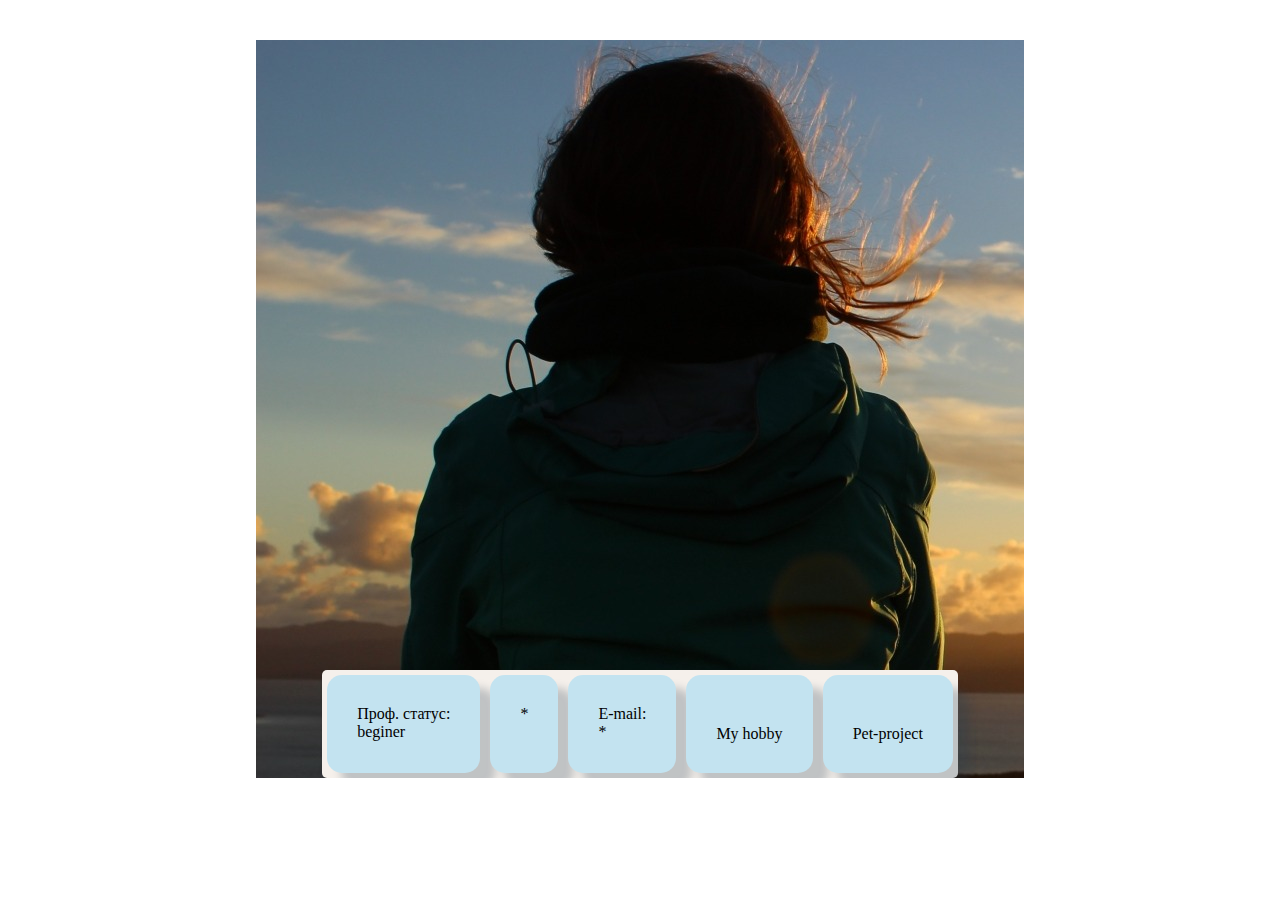
<file: index.html>
<!DOCTYPE html>
<html>
<head>
  <link href="style.css" rel="stylesheet">
</head>
<body>
  <div class="conteiner">
    <div class="picter"><h1></h1></div>
    <section class="inform">
      <div class="button_but but">Проф. статус:<br>beginer</div>
      <div class="button_but but">*</div>
      <div class="button_but but"> E-mail:<br> *</div>
      <div class="button_but">
 <div class="hobby">
      My hobby
        <ul class="list">
          <li class="item"><a linc="#" class="link" data-tooltip="*">
            <div class="icon icon1"></div>
          </a></li>
          <li class="item"><a linc="#" class="link" data-tooltip="*">
            <div class="icon icon2"></div>
          </a></li>
          <li class="item"><a linc="#" class="link" data-tooltip="*">
            <div class="icon icon3"></div>
          </a></li>
          <li class="item"><a linc="#" class="link" data-tooltip="*">
            <div class="icon icon4"></div>
          </a></li>
          <li class="item"><a linc="#" class="link" data-tooltip="*">
            <div class="icon icon1"></div>
          </a></li>
        </ul>
      </div>
      </div>
      <div class="button_but pet">
        <div class="hobby">
          Pet-project
        <ul class="list">
          <li><a linc="#" class="link" data-tooltip="*">
            <div class="icon icon5"></div>
          </a></li>
          <li><a href="petprogect/timer.html" class="link" data-tooltip="Timer">
            <div class="icon icon5"></div>
          </a></li>
        </ul>
        </div>
      </div>  
    </section>
  </div>
</body>
</html>
</file>
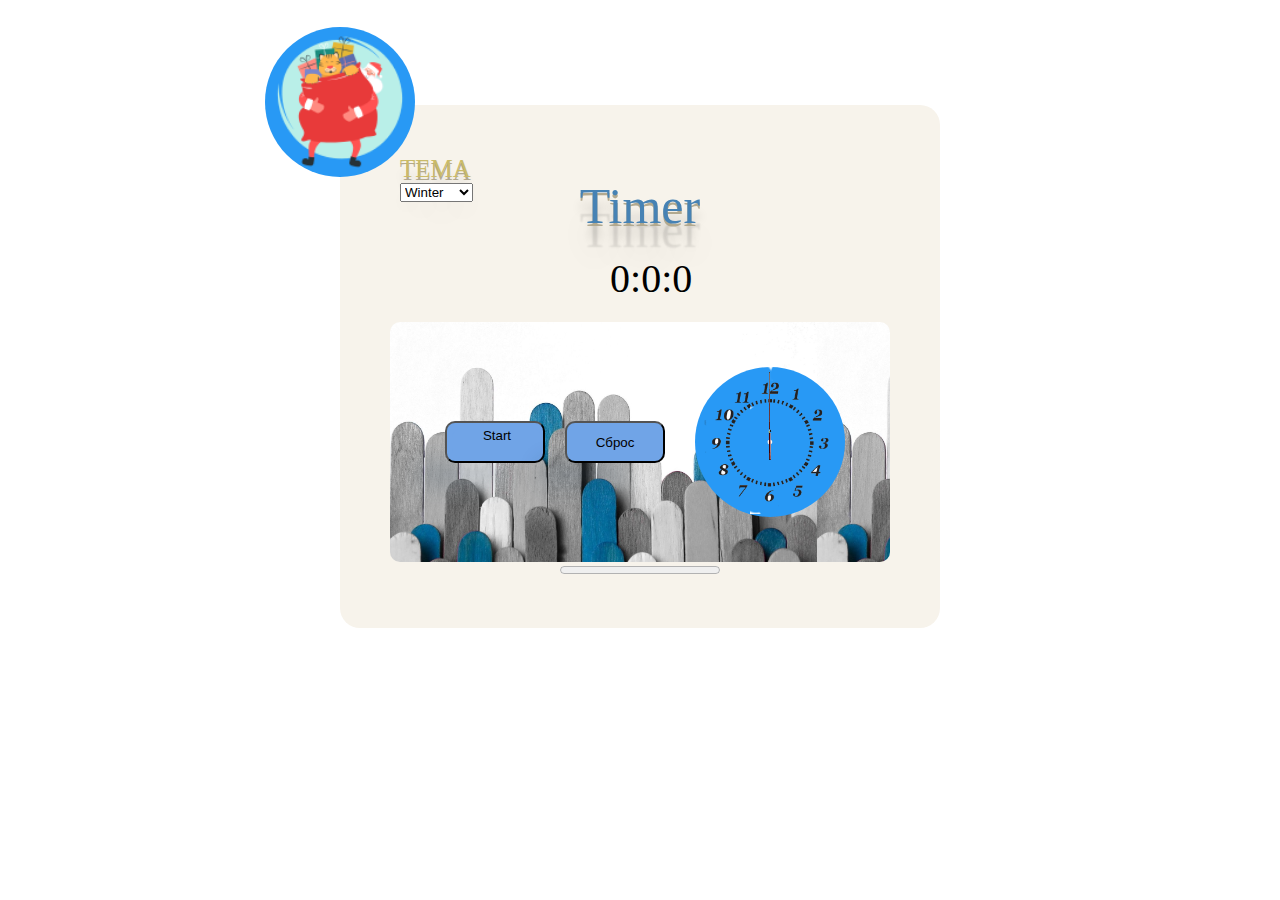
<file: petprogect/timer.html>
<!DOCTYPE html>
<html lang="ru">

<head>
    <link rel="stylesheet" href="style.css" />
</head>

<body>
    <div class="conteiner">
      
        <div class="two_column">  
            <div class="tema"><h2>TEMA</h2>
                <select name="select" class="son"> 
                    <option value="1" selected>Winter</option>
                    <option value="2" >Autumn</option>
                    <option value="3">Spring</option>
                    <option value="4">Summer</option>
                    </select> 
                </div>
            <div class="season"></div>
            <div><h1>Timer</h1></div>
            <div class="timer">
             
                <p class="p2_2">HOURE</p>
                <p>:</p>
                <p class="p2_1">Minute</p>
                <p>:</p>
                <p class="p2">Second</p>
              </div>  
                    <div class="two_row">
                        <div class="wrap">
                    <button class="c-btn1"  name="but">
                    <span class="sp1">Start</span>
                    <span class="sp2">Pause</span>
                </button></div>
                <button class="c-btn1 perv"  name="but">Сброс</button>
                <div class="clock2">
                    <img class="strelka" src="./image_pet/strelka.png" alt="1" />
                </div>
                </div>
            <p class="tim"></p>
<progress id="prog" value="0" max="60"></progress>
        </div>
    </div>
</body>
<script type="text/javascript" src="script.js"></script>
<script type="text/javascript" src="pict.js"></script>
</html>
</file>
<file: style.css>
*{
    margin: 0;
    margin-left: auto;
    margin-right: auto;
    margin-top: 20px;
}
.conteiner {
display: flex;
flex-direction:column;
background-color: rgb(226, 215, 211);
max-width: 60%;  
display: flex;
align-items: center;
align-content: center; 
justify-content: center; 
overflow: auto;
background-image: url(image/foto.jpg);
}
.picter{
    max-width: 100%;
    height: 600px;
}
.inform
{   max-width: 100%;
    display: flex;
    flex-direction:row;
    justify-content:space-around;
    background-color: rgb(245, 240, 235);
    flex-wrap:wrap-reverse;
    justify-content:space-evenly;
    border-radius: 5px;
    margin-top: 10px;
}
.but:hover{
    background: #ffffcc;
    transform: translate(-3%, -3%); 
}
.block{
    position: fixed;
    left:10px;
    right:0;
    top:500px;
    background:rgba(255,255,255, 0.7);
    padding:5px;
    display:none;
    width: 200px;
    height: 270px;
    border-radius: 5px;
    bottom: 20px;
}
img {
  max-width: 100%; 
  height:0 auto;
    }
    .button_but{
        border-radius:15px;
        background-color: rgb(195, 227, 240);
        padding: 30px 30px 30px 30px;
margin: 5px  5px 5px 5px;
-webkit-box-shadow: 15px 14px 8px 1px rgba(34, 60, 80, 0.25);
-moz-box-shadow: 15px 14px 8px 1px rgba(34, 60, 80, 0.25);
box-shadow: 15px 14px 8px 1px rgba(34, 60, 80, 0.25);
    }
@media (min-width:800px) 
    {
        .container {
           padding: 5px;
           display: flex;
            -webkit-flex-wrap: wrap;
            -webkit-flex-flow:row wrap-reverse;
              width: 100%;
            height: 100%; 
        }
    }

    @media (min-width:600px) 
    {
        .container {
           padding: 5px;
           display: flex;
            -webkit-flex-wrap: wrap;
            -webkit-flex-flow:column wrap-reverse;
              width: 100%;
            height: 100%; 
        }
    }
    .list{
        position: absolute;
        visibility: hidden;
        transition: 0.1s;
        padding: 0;
        margin: 0;
        bottom: 20%;
        list-style: none;
    }
.hoddy{
    position:relative;
}

.hobby:hover .list{
    visibility: visible;
}

.hobby:hover .link {
    transform: scaleY(1) scaleX(1) translateY(-16px) translateX(0px);
  }
  .hobby:hover + .hobby .link:before {
    visibility: visible;
    opacity: 1;
    transform: scale(1);
    transform-origin: right center 0;
    transition-delay: 0.3s;
  }
  .link {
    display: inline-block;
    width: 60px;
    height: 60px;
    text-decoration: none;
    background-color: #a1e9a4;
    border-radius: 50%;
    box-shadow: 0 2px 2px 0 rgba(0, 0, 0, 0.14), 0 1px 5px 0 rgba(0, 0, 0, 0.12), 0 3px 1px -2px rgba(0, 0, 0, 0.2);
    transform: scaleY(0.5) scaleX(0.5) translateY(0px) translateX(0px);
    -moz-transition: .3s;
    -webkit-transition: .3s;
    -o-transition: .3s;
    transition: .3s;
  }
  
  [data-tooltip]:before {
    top: 50%;
    margin-top: -11px;
    font-weight: 600;
    border-radius: 2px;
    background: #e4a42f;
    color: #fff;
    content: attr(data-tooltip);
    font-size: 18px;
    text-decoration: none;
    visibility: hidden;
    opacity: 0;
    padding: 4px 7px;
    margin-right: 12px;
    position: absolute;
    transform: scale(0);
    right: 100%;
    white-space: nowrap;
    transform-origin: top right;
    transition: all .3s cubic-bezier(.25, .8, .25, 1);
  }
  
  [data-tooltip]:hover:before {
    visibility: visible;
    opacity: 1;
    transform: scale(1);
    transform-origin: right center 0;
  }
  .icon{
      display: inline-block;
      width: 55px;
      height: 35px;
  }
  .icon1{
    
        background: url("image/i5.png") center no-repeat;
        background-size: cover;
      }
      .icon2{
        background: url("image/i2.png") center no-repeat;
        background-size: contain;
      }
      .icon3{
        background: url("image/i4.png") center no-repeat;
        background-size: contain;
      }

      .item {
        display: block;
        text-align: center;
        margin: 12px 0;
      }

      .icon2{
        background: url("image/i6.png") center no-repeat;
        background-size: contain;
      }
      .icon4{
        background: url("image/i0.png") center no-repeat;
        background-size: contain;
      }
      .icon5{
        background: url("image/i5.png") center no-repeat;
        background-size: contain;
      }
      h1{
        font-size: 50px;
        font-weight: normal;
        text-shadow: 0px 3px 0px #b2a98f,
        0px 14px 10px rgba(0,0,0,0.15),
        0px 24px 2px rgba(0,0,0,0.1),
        0px 34px 30px rgba(0,0,0,0.1);
      color: steelblue;
      transition: all 1s;
      text-decoration-color: coral;
    }
     h1:hover {  
        color: transparent;
        transition: all .5s;
      }
</file>
<file: petprogect/style.css>
*{
    margin: 0;
}
.season{
    border-radius: 100%;
    background-color: rgb(40, 153, 245);
    width: 150px;
    height: 150px;
    margin-left: -120%;
    margin-top: -35%;
    position: relative;
    background-image: url(image_pet/ded.png);
    background-size: cover;  
}
.season:hover
{
    background-image: url(./image_pet/ded.jpg);
    background-size: cover;  
}

.clock2{
    border-radius: 100%;
    background-color: rgb(40, 153, 245);
    width: 150px;
    height: 150px;
    margin: 0 0 0 20px;
    background-image: url(./image_pet/cloc.png);
    background-size:contain; 

}
.conteiner{
 
     padding: 5px;
     display: flex;
     align-items:center;
     flex-direction:column;
     max-width: 100%;
     margin: 100px;
}
.two_column{
    background-color: rgb(247, 243, 235);  padding: 50px;
    align-items:center;
    flex-direction:column;
    display: flex;
    border-radius: 20px;
 
}
.two_COLUMN2{
    background-color: rgb(0, 255, 149);  padding: 50px;
    align-items:center;
    flex-direction:column;
    display: flex;
}
.two_row{
    background-color: rgb(240, 239, 155);  padding: 50px;
    display: flex;
    align-items:center;
    flex-direction:row;
    padding: 45px;
    background-image: url(./image_pet/fon3.jpg);
    background-size: contain;
    border-radius: 10px;

}
button:hover {
    background-color: rgb(62, 119, 184);
}

.sp1:hover {
    background-color: rgb(62, 119, 184);
}
.sp2:hover {
    background-color: rgb(71, 124, 185);
}

img { 
    max-width: 100%; 
    height:0 auto;
    display: block;
}

    .c-btn1._active span:first-child {
    display: none;
  
    }
    .c-btn1._active span:last-child {
     display:block; 
  
    }
    .c-btn1 span:first-child {
      display:block;  

    }
    .c-btn1 span:last-child {
     display: none
    }
    .c-btn1{
        width: 100px;
        height: 42px;
        border-radius: 10px;
        background-color: rgb(112, 164, 231);  
    }
    .sp2, .sp1{
        width: 90px;
        height: 30px;
        border-radius: 10px;
        background-color: rgb(112, 164, 231);  
    }
    .c-btn1{
        margin:10px;
        padding: 5px;
        -webkit-box-shadow: -32px 32px 21px -7px rgba(34, 60, 80, 0.2);
        -moz-box-shadow: -32px 32px 21px -7px rgba(34, 60, 80, 0.2);
        box-shadow: -32px 32px 21px -7px rgba(34, 60, 80, 0.2);
    }
    .timer
    {
        padding: 20px; 
        width: 100%;
        display: flex;
        flex-direction:row;
        text-align:center;
        margin-left: 40%;
        margin-right: auto;
        font-size: 250%;

    }
    .strelka{

   display: block;
   margin: 0 auto;
    }
    .tema{
        margin-right: auto;
        margin-left: 10px;
    }
    h1{
        font-size: 50px;
        font-weight: normal;
        text-shadow: 0px 3px 0px #b2a98f,
        0px 14px 10px rgba(0,0,0,0.15),
        0px 24px 2px rgba(0,0,0,0.1),
        0px 34px 30px rgba(0,0,0,0.1);
      color: steelblue;
      transition: all 1s;
                 text-decoration-color: coral;
    }
    h2{
        font-size: 25px;
        font-weight: normal;
        text-shadow: 0px 3px 0px #b2a98f,
        0px 14px 10px rgba(1,0,10,0.1),
        0px 24px 2px rgba(0,10,1,0.1),
        0px 34px 30px rgba(10,1,0,0.1);
      color: rgb(202, 187, 104);
      transition: all 1s;
   
    }
    h1:hover {
        
        color: transparent;
        transition: all .5s;
      }
</file>
